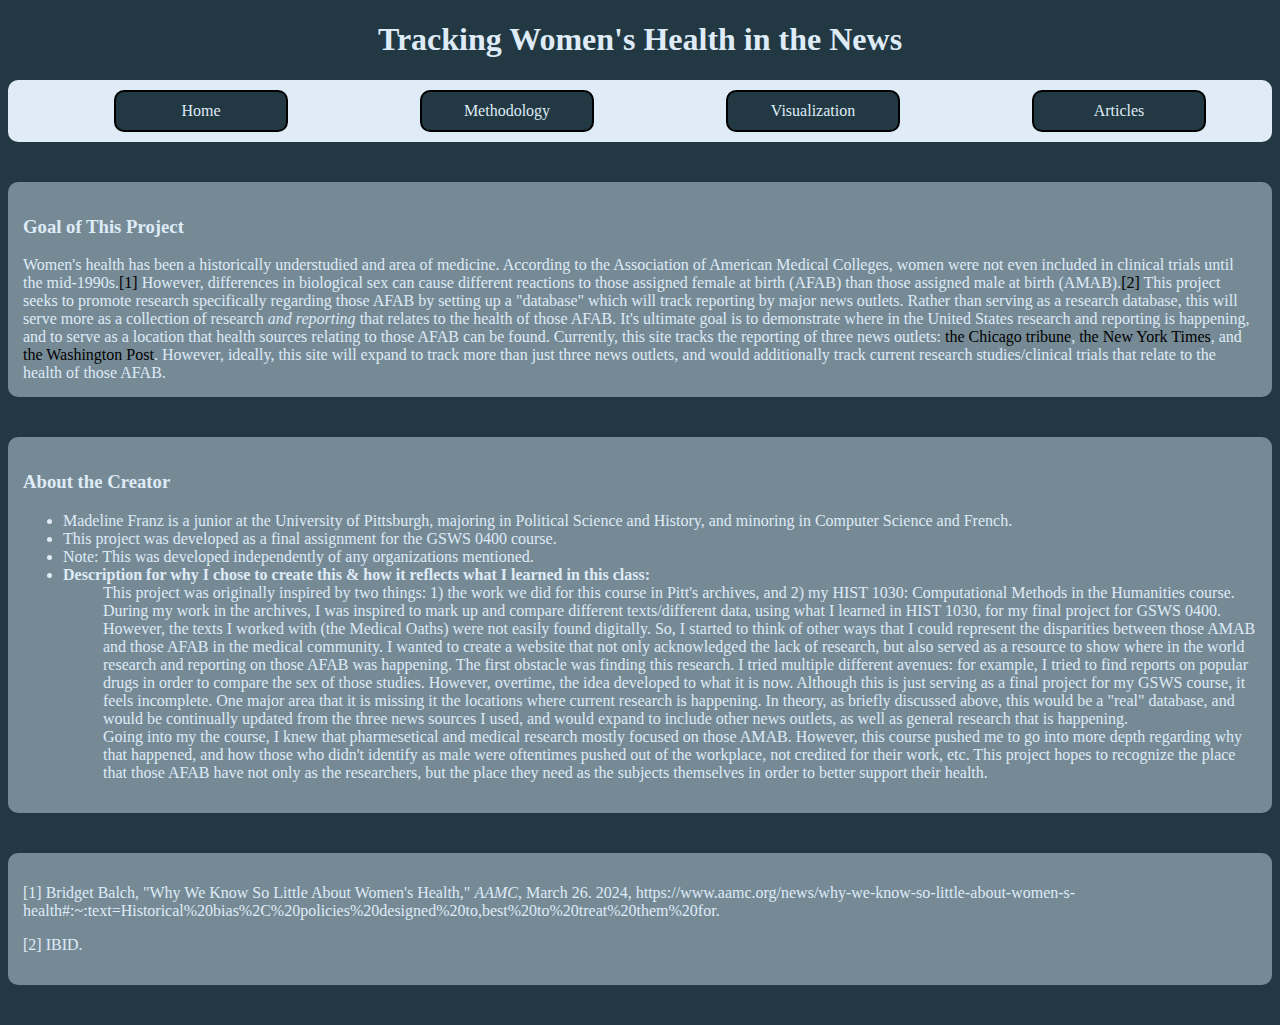
<file: index.html>
<!DOCTYPE html>
<html xmlns="http://www.w3.org/1999/xhtml">
    <head>
        <title>Final Project</title>
        <link rel="stylesheet" type="text/css" href="gsws-final-styling.css" />
    </head>
    <body>
        <h1>Tracking Women's Health in the News</h1>
        <div class="nav-bar">
            <ul>
                <li><a class="navbar" href="index.xhtml">Home</a></li>
                <li><a class="navbar" href="about.xhtml">Methodology</a></li>
                <li><a class="navbar" href="maps-page.xhtml">Visualization</a></li>
                <li><a class="navbar" href="sources.xhtml">Articles</a></li>
            </ul>
        </div>
        
        <section>
            <h3>Goal of This Project</h3>
            <div>
                Women's health has been a historically understudied and area of medicine. According to the Association of American Medical Colleges, 
                women were not even included in clinical trials until the mid-1990s.<a class="link" href="#footnote-1">[1]</a> However, differences in biological sex
                can cause different reactions to those assigned female at birth (AFAB) than those assigned male at birth (AMAB).<a class="link" href="#footnote-2">[2]</a>
                This project seeks to promote research specifically regarding those AFAB by setting up a "database"
                which will track reporting by major news outlets. Rather than serving as a research database,
                this will serve more as a collection of research <em>and reporting</em> that relates to the health of those AFAB. It's ultimate goal is to demonstrate
                where in the United States research and reporting is happening, and to serve as a location that health sources relating to those AFAB can be found. Currently, 
                this site tracks the reporting of three news outlets: <a class="link" href="https://www.chicagotribune.com/">the Chicago tribune</a>, <a class="link" href="https://www.nytimes.com/">
                    the New York Times</a>, and <a class="link" href="https://www.washingtonpost.com/">the Washington Post</a>. However, ideally, this site will expand to track
                more than just three news outlets, and would additionally track current research studies/clinical trials that relate to the health of those AFAB. 
            </div>
        </section>
        <section>
            <h3>About the Creator</h3>
            <ul>
                <li>Madeline Franz is a junior at the University of Pittsburgh, majoring in Political Science and History, and minoring in Computer Science and French.</li>
                <li>This project was developed as a final assignment for the GSWS 0400 course.</li>
                <li>Note: This was developed independently of any organizations mentioned. </li>
                <li><strong>Description for why I chose to create this &amp; how it reflects what I learned in this class:</strong>
                    <ul class="no-decor">
                        <li>This project was originally inspired by two things: 1) the work we did for this course in Pitt's archives, and 2) my HIST 1030: Computational Methods
                        in the Humanities course. During my work in the archives, I was inspired to mark up and compare different texts/different data, using what I learned in HIST 1030,
                        for my final project for GSWS 0400. However, the texts I worked with (the Medical Oaths) were not easily found digitally. So, I started to think of other ways that
                        I could represent the disparities between those AMAB and those AFAB in the medical community. I wanted to create a website that not only acknowledged the lack of research, 
                        but also served as a resource to show where in the world research and reporting on those AFAB was happening. The first obstacle was finding this research. I tried multiple 
                        different avenues: for example, I tried to find reports on popular drugs in order to compare the sex of those studies. However, overtime, the idea developed to what it is now. 
                        Although this is just serving as a final project for my GSWS course, it feels incomplete. One major area that it is missing it the locations where current research is happening. 
                        In theory, as briefly discussed above, this would be a "real" database, and would be continually updated from the three news sources I used, and would expand to include other
                        news outlets, as well as general research that is happening. </li>
                        <li>Going into my the course, I knew that pharmesetical and medical research mostly focused on those AMAB. However, this course pushed me to go into more 
                        depth regarding why that happened, and how those who didn't identify as male were oftentimes pushed out of the workplace, not credited for their work, etc. 
                        This project hopes to recognize the place that those AFAB have not only as the researchers, but the place they need as the subjects themselves in order to better
                        support their health. </li>
                    </ul>
                </li>
            </ul>
        </section>
        <section>
            <p id="footnote-1">[1] Bridget Balch, "Why We Know So Little About Women's Health," <em>AAMC</em>, March 26. 2024, https://www.aamc.org/news/why-we-know-so-little-about-women-s-health#:~:text=Historical%20bias%2C%20policies%20designed%20to,best%20to%20treat%20them%20for.</p>
            <p id="footnote-2">[2] IBID. </p>
            
        </section>
    </body>
</html>
</file>
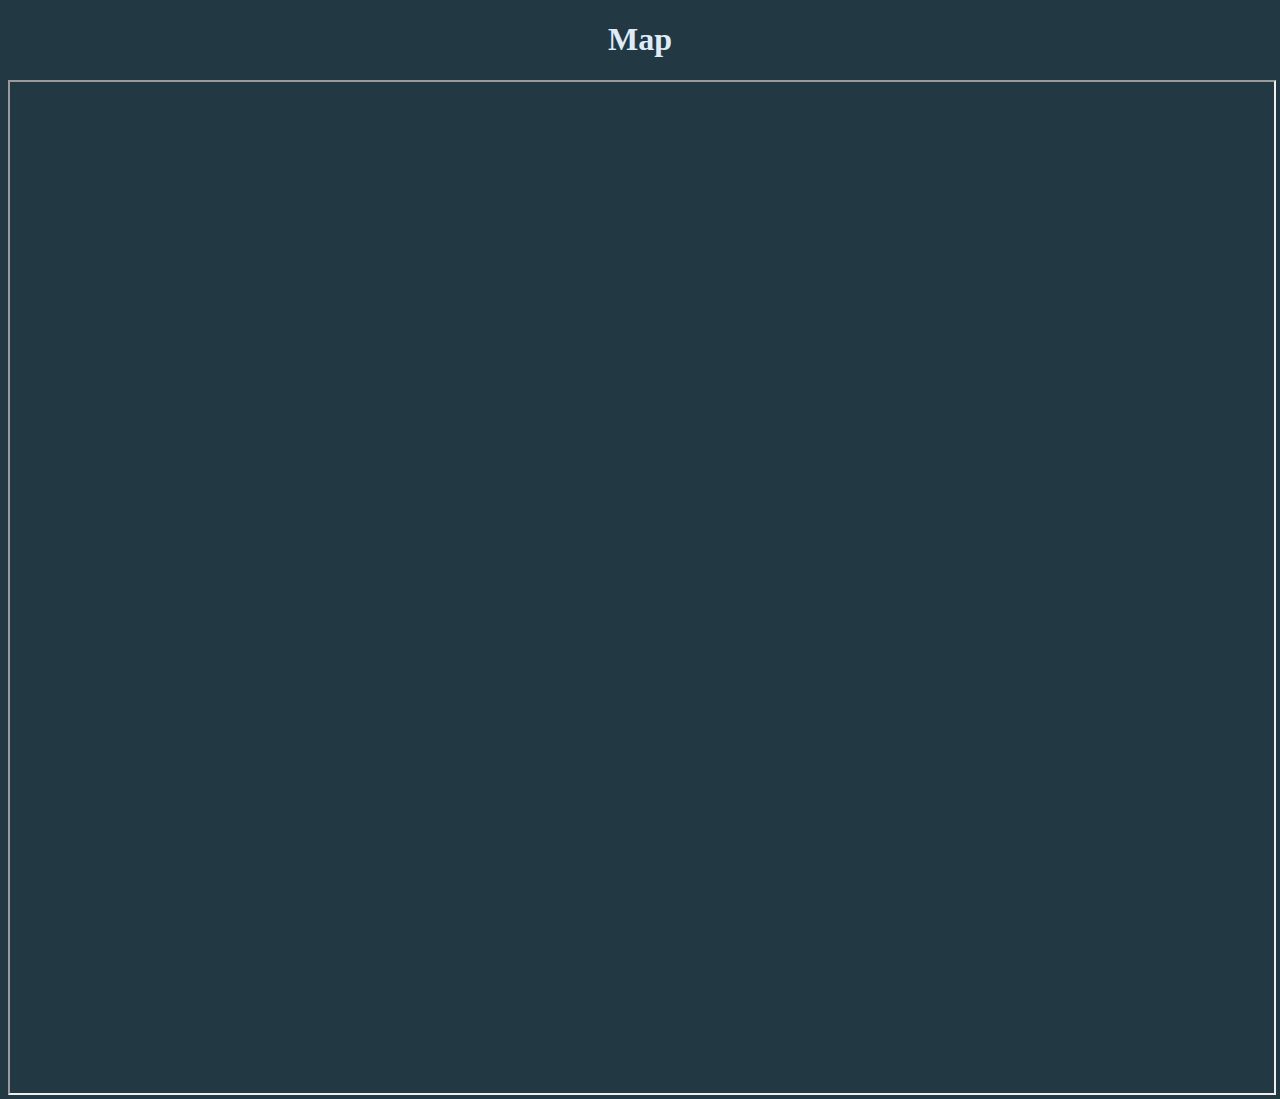
<file: nyt-map.html>
<!DOCTYPE html>
<html>
    <head>
        <title>NYT Map</title>
        <link rel="stylesheet" type="text/css" href="gsws-final-styling.css" />
        <style>
            .embed-container {
                position: relative;
                padding-bottom: 80%;
                height: 0;
                max-width: 100%;
            }
            .embed-container iframe,
            .embed-container object,
            .embed-container iframe {
                position: absolute;
                top: 0;
                left: 0;
                width: 100%;
                height: 100%;
            }
            small {
                position: absolute;
                z-index: 40;
                bottom: 0;
                margin-bottom: -15px;
            }</style>
    </head>
    <body>
        
      
            <h1>Map</h1>
            
        <div class="embed-container">
            <iframe width="500" height="400" 
                title="NYT Articles"
                src="//arcgis.com/apps/Embed/index.html?webmap=1289f04c80874f7ea3ca6451c7a62dbd&amp;extent=-142.5656,20.7617,-56.3449,51.3206&amp;zoom=true&amp;previewImage=false&amp;scale=true&amp;disable_scroll=true&amp;theme=light"
            ></iframe>
        </div>
        
    </body>
</html>
</file>
<file: gsws-final-styling.css>
body{
    background-color:#223843;
    text-align:center;
}
    
h1{
    color:#dfebf6;
}


.nav-bar ul{
    background-color: #dfebf6;
    display:flex;
    flex-direction:row;
    justify-content:space-around;
    text-align:center;
    list-style-type:none;
    border-radius:10px;
}
li a.navbar{
    border: 2px solid black;
    padding:10px;
    margin: 10px;
    display: block;
    width: 150px;
    background-color: #223843;
    text-decoration:none;
    border-radius:10px;
    color:#dfebf6;
}
.navbar:hover{
    background-color:#aac7d8;
    color:white;
}
section{
    border: 4px #dbd3d8;
    background-color: #768a96;
    padding: 15px;
    margin-top: 40px;
    margin-bottom: 40px;
    text-align:left;
    border-radius:10px;
    color:#dfebf6;
}


.button{
    background-color: #AAC7D8;
    color: white;
    border-radius: 8px;
    border: none;
    padding: 15px 32px;
    text-align: center;
    text-decoration: none;
    display: inline-block;
    font-size: 16px;
    
}
.button:hover{
    background-color:#e6e6e6;
    color: #223843;
}
.images ul{
     list-style-type:none;
     display: flex;
     flex-direction: column;
     align-content: space-around;
}

.buttons li{
  
    margin-top: 50px;
}

img{
    margin:10px;
    max-width: 100%;
    height:auto;
    width: 85%;
    margin-left:auto;
    margin-right:auto;
    border: 5px solid #d8b4a0;
}

.no-decor li{
    list-style-type:none;
}

.articles li{
    list-style-type:none;
}

h3.sources{
    text-align:center;
    
}
a.link{
    text-decoration: none;
    color: black;
}
</file>
